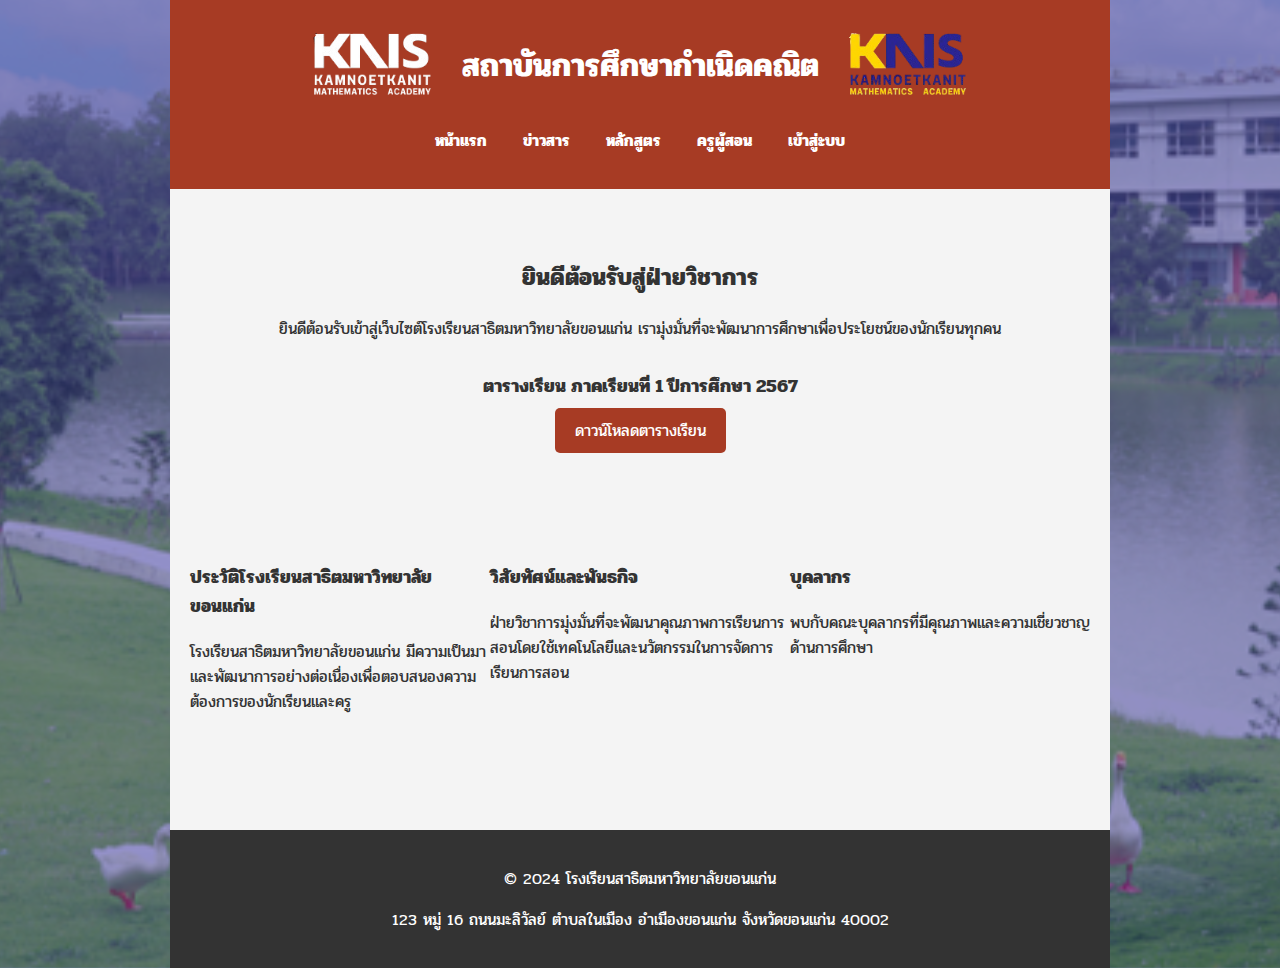
<file: index.html>
<!DOCTYPE html>
<html lang="th">
<head>
    <meta charset="UTF-8">
    <meta name="viewport" content="width=device-width, initial-scale=1.0">
    <link rel="preconnect" href="https://fonts.googleapis.com">
    <link rel="preconnect" href="https://fonts.gstatic.com" crossorigin>
    <link href="https://fonts.googleapis.com/css2?family=Bai+Jamjuree:ital,wght@0,200;0,300;0,400;0,500;0,600;0,700;1,200;1,300;1,400;1,500;1,600;1,700&family=Chakra+Petch:ital,wght@0,300;0,400;0,500;0,600;0,700;1,300;1,400;1,500;1,600;1,700&family=Kanit:ital,wght@0,100;0,200;0,300;0,400;0,500;0,600;0,700;0,800;0,900;1,100;1,200;1,300;1,400;1,500;1,600;1,700;1,800;1,900&family=Mitr:wght@200;300;400;500;600;700&family=Noto+Sans+Thai:wght@100..900&family=Pattaya&family=Pridi:wght@200;300;400;500;600;700&family=Prompt:ital,wght@0,100;0,200;0,300;0,400;0,500;0,600;0,700;0,800;0,900;1,100;1,200;1,300;1,400;1,500;1,600;1,700;1,800;1,900&family=Sarabun:ital,wght@0,100;0,200;0,300;0,400;0,500;0,600;0,700;0,800;1,100;1,200;1,300;1,400;1,500;1,600;1,700;1,800&display=swap" rel="stylesheet">
    <title>สถาบันการศึกษากำเนิดคณิต</title>
    <link rel="stylesheet" href="styles.css">
</head>
<body>
    <div class="body">
        
        <!-- ส่วนบน -->
        <header>
            <div class="header-container">
                <img src="mainlogo.png" alt="โลโก้โรงเรียน" class="logo">
                <h1>สถาบันการศึกษากำเนิดคณิต</h1>
                <img src="mainlogoci.png" alt="โลโก้มหาวิทยาลัย" style="height: 80px; margin-left: 20px;">
            </div>
            <nav>
                <ul>
                    <li><a href="#">หน้าแรก</a></li>
                    <li><a href="#">ข่าวสาร</a></li>
                    <li><a href="#">หลักสูตร</a></li>
                    <li><a href="/teacher/">ครูผู้สอน</a></li>
                    <li><a href="login_teacher">เข้าสู่ะบบ</a></li>
                </ul>
            </nav>
        </header>
    
        <!-- ส่วนกลาง -->
        <section class="main-content">
<!--             <img src="school.jpg" alt="ภาพโรงเรียน" class="main-image"> -->
            <div class="welcome-text">
                <h2>ยินดีต้อนรับสู่ฝ่ายวิชาการ</h2>
                <p>ยินดีต้อนรับเข้าสู่เว็บไซต์โรงเรียนสาธิตมหาวิทยาลัยขอนแก่น เรามุ่งมั่นที่จะพัฒนาการศึกษาเพื่อประโยชน์ของนักเรียนทุกคน</p>
            </div>
            <div class="schedule">
                <h3>ตารางเรียน ภาคเรียนที่ 1 ปีการศึกษา 2567</h3>
                <a href="https://docs.google.com/document/d/1-lUvrBbw_YAXS0HlL7vLZyIqLvzEdRvo2wEZvKHzCkU/pub" class="btn">ดาวน์โหลดตารางเรียน</a>
            </div>
        </section>
    
        <!-- ส่วนเนื้อหาย่อย -->
        <section class="subsections">
            <div class="subsection">
                <h3>ประวัติโรงเรียนสาธิตมหาวิทยาลัยขอนแก่น</h3>
                <p>โรงเรียนสาธิตมหาวิทยาลัยขอนแก่น มีความเป็นมาและพัฒนาการอย่างต่อเนื่องเพื่อตอบสนองความต้องการของนักเรียนและครู</p>
            </div>
            <div class="subsection">
                <h3>วิสัยทัศน์และพันธกิจ</h3>
                <p>ฝ่ายวิชาการมุ่งมั่นที่จะพัฒนาคุณภาพการเรียนการสอนโดยใช้เทคโนโลยีและนวัตกรรมในการจัดการเรียนการสอน</p>
            </div>
            <div class="subsection">
                <h3>บุคลากร</h3>
                <p>พบกับคณะบุคลากรที่มีคุณภาพและความเชี่ยวชาญด้านการศึกษา</p>
            </div>
        </section>
    
        <!-- ส่วนล่าง -->
        <footer>
            <p>© 2024 โรงเรียนสาธิตมหาวิทยาลัยขอนแก่น</p>
            <p>123 หมู่ 16 ถนนมะลิวัลย์ ตำบลในเมือง อำเมืองขอนแก่น จังหวัดขอนแก่น 40002</p>
        </footer>
    </div>
</body>
</html>
</file>
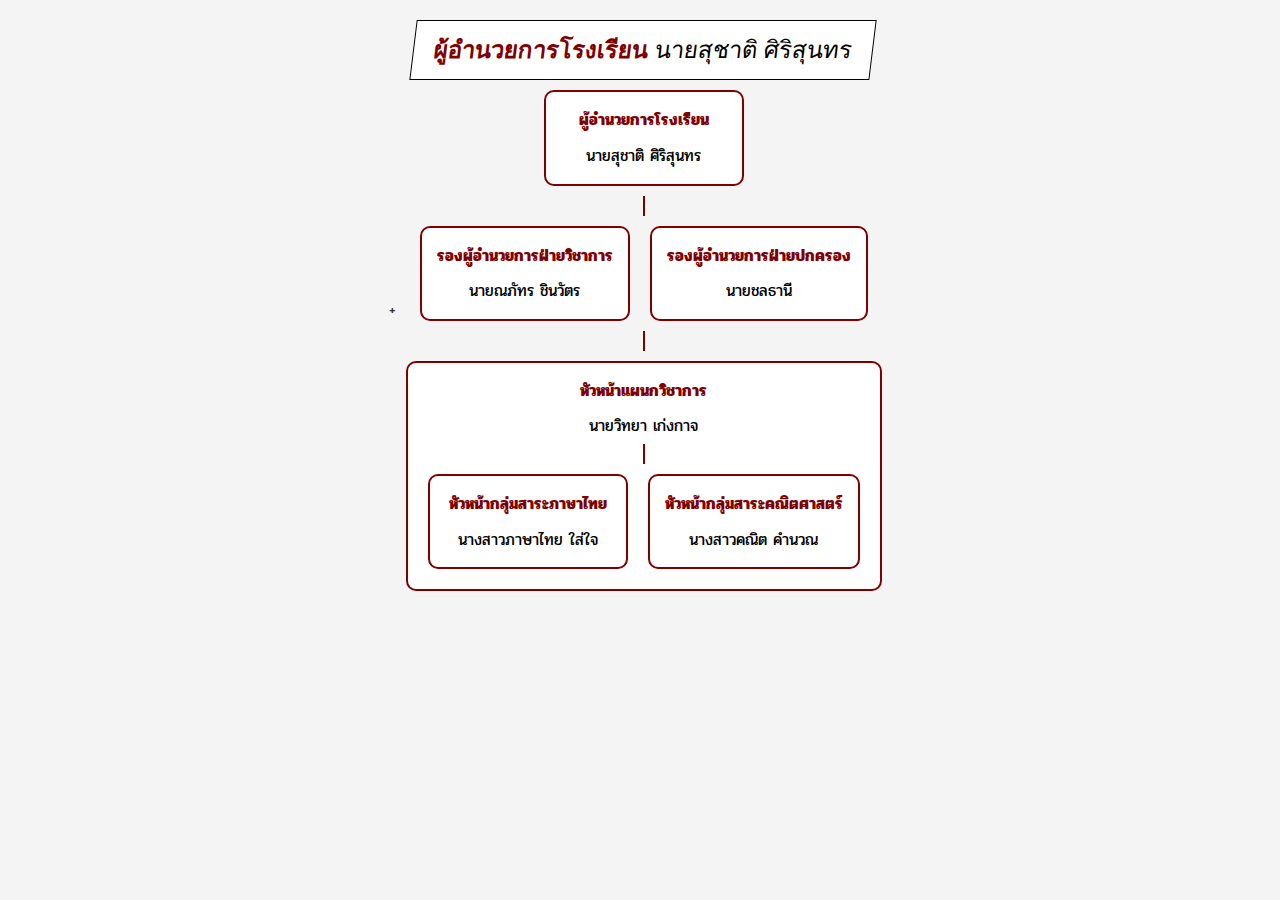
<file: teacher/index.html>
<!DOCTYPE html>
<html lang="th">
<head>
    <meta charset="UTF-8">
    <meta name="viewport" content="width=device-width, initial-scale=1.0">
    <title>ผังองค์กร โรงเรียนขอนแก่นวิทยายน</title>
    <link rel="stylesheet" href="styles.css">+
    <style>
        .angled-box {
            display: inline-block;
            padding: 10px 20px;
            background-color: #ffffff;
            color: #000000;
            font-family: 'TH SarabunPSK', sans-serif; /* ใช้ฟอนต์ไทยเช่น TH SarabunPSK */
            font-size: 24px;
            font-weight: bold;
            border: 1px solid #000000;
            position: relative;
            transform: skew(-7deg); /* ปรับองศาการเอียงของกล่อง */
        }
        span:first-child {
          font-weight: 900;
          color: #800000;
        }
        span:last-child {
          font-weight: 400;
          color: #000;
        }
    </style>
    <link rel="preconnect" href="https://fonts.googleapis.com">
    <link rel="preconnect" href="https://fonts.gstatic.com" crossorigin>
    <link href="https://fonts.googleapis.com/css2?family=Bai+Jamjuree:ital,wght@0,200;0,300;0,400;0,500;0,600;0,700;1,200;1,300;1,400;1,500;1,600;1,700&family=Chakra+Petch:ital,wght@0,300;0,400;0,500;0,600;0,700;1,300;1,400;1,500;1,600;1,700&family=Kanit:ital,wght@0,100;0,200;0,300;0,400;0,500;0,600;0,700;0,800;0,900;1,100;1,200;1,300;1,400;1,500;1,600;1,700;1,800;1,900&family=Mitr:wght@200;300;400;500;600;700&family=Noto+Sans+Thai:wght@100..900&family=Pattaya&family=Pridi:wght@200;300;400;500;600;700&family=Prompt:ital,wght@0,100;0,200;0,300;0,400;0,500;0,600;0,700;0,800;0,900;1,100;1,200;1,300;1,400;1,500;1,600;1,700;1,800;1,900&family=Sarabun:ital,wght@0,100;0,200;0,300;0,400;0,500;0,600;0,700;0,800;1,100;1,200;1,300;1,400;1,500;1,600;1,700;1,800&display=swap" rel="stylesheet">
</head>
<body>
    <div class="org-chart">
        <div class="angled-box">
            <span>ผู้อำนวยการโรงเรียน</span>
            <span>นายสุชาติ ศิริสุนทร</span>
        </div>
        <div class="org-node">
            <div class="org-title">ผู้อำนวยการโรงเรียน</div>
            <div class="org-name">นายสุชาติ ศิริสุนทร</div>
        </div>
        <div class="org-branches">
            <div class="org-node">
                <div class="org-title">รองผู้อำนวยการฝ่ายวิชาการ</div>
                <div class="org-name">นายณภัทร ชินวัตร</div>
            </div>
            <div class="org-node">
                <div class="org-title">รองผู้อำนวยการฝ่ายปกครอง</div>
                <div class="org-name">นายชลธานี</div>
            </div>
        </div>
        <div class="org-branches">
            <div class="org-node">
                <div class="org-title">หัวหน้าแผนกวิชาการ</div>
                <div class="org-name">นายวิทยา เก่งกาจ</div>
                <div class="org-branches">
                    <div class="org-node">
                        <div class="org-title">หัวหน้ากลุ่มสาระภาษาไทย</div>
                        <div class="org-name">นางสาวภาษาไทย ใส่ใจ</div>
                    </div>
                    <div class="org-node">
                        <div class="org-title">หัวหน้ากลุ่มสาระคณิตศาสตร์</div>
                        <div class="org-name">นางสาวคณิต คำนวณ</div>
                    </div>
                </div>
            </div>
            <!-- เพิ่มกลุ่มสาระเพิ่มเติมในรูปแบบเดียวกัน -->
        </div>
    </div>
</body>
</html>
</file>
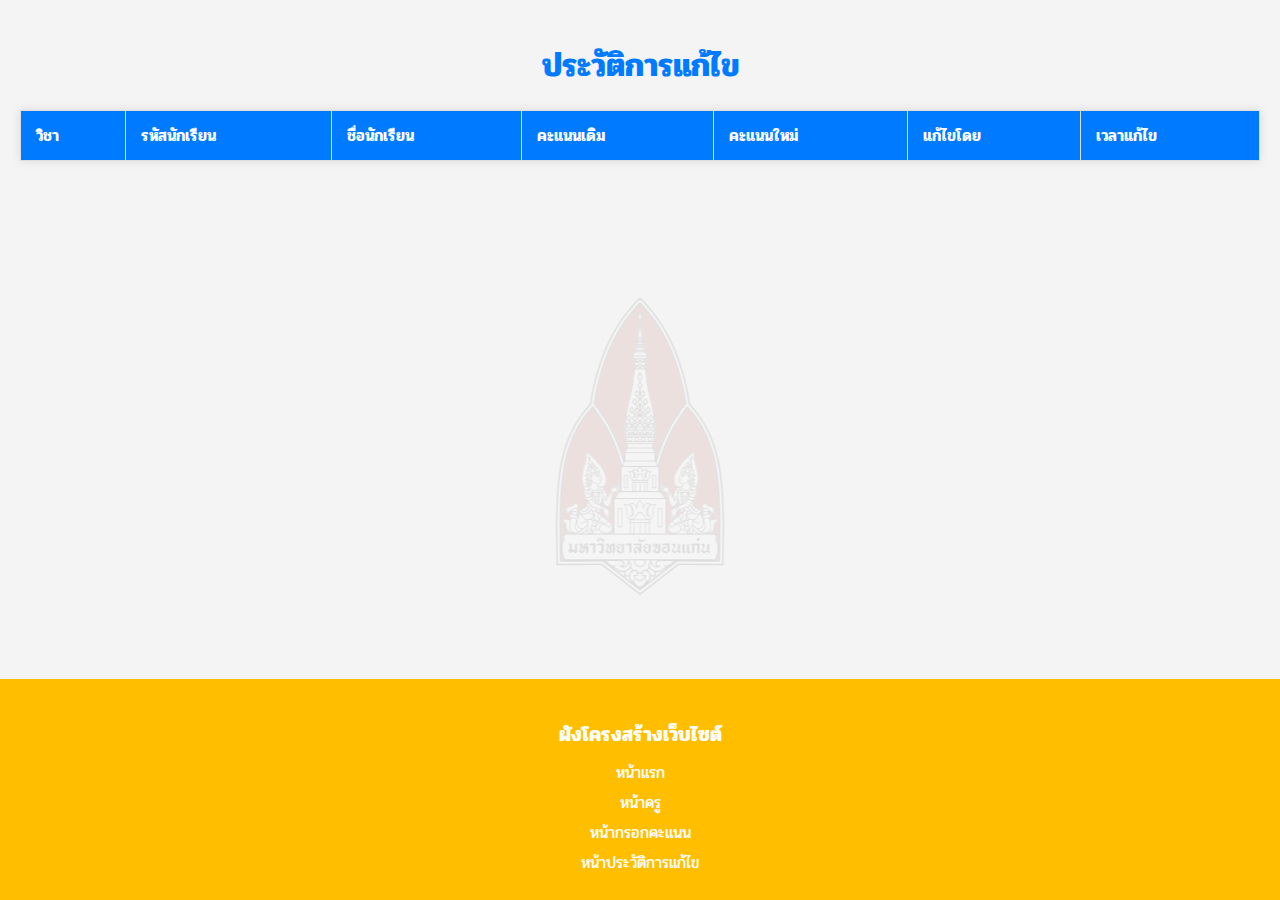
<file: edit-history.html>
<!DOCTYPE html>
<html lang="en">
<head>
    <meta charset="UTF-8">
    <meta name="viewport" content="width=device-width, initial-scale=1.0">
    <link rel="preconnect" href="https://fonts.googleapis.com">
    <link rel="preconnect" href="https://fonts.gstatic.com" crossorigin="">
    <link href="https://fonts.googleapis.com/css2?family=Bai+Jamjuree:ital,wght@0,200;0,300;0,400;0,500;0,600;0,700;1,200;1,300;1,400;1,500;1,600;1,700&amp;family=Chakra+Petch:ital,wght@0,300;0,400;0,500;0,600;0,700;1,300;1,400;1,500;1,600;1,700&amp;family=Kanit:ital,wght@0,100;0,200;0,300;0,400;0,500;0,600;0,700;0,800;0,900;1,100;1,200;1,300;1,400;1,500;1,600;1,700;1,800;1,900&amp;family=Mitr:wght@200;300;400;500;600;700&amp;family=Noto+Sans+Thai:wght@100..900&amp;family=Pattaya&amp;family=Pridi:wght@200;300;400;500;600;700&amp;family=Prompt:ital,wght@0,100;0,200;0,300;0,400;0,500;0,600;0,700;0,800;0,900;1,100;1,200;1,300;1,400;1,500;1,600;1,700;1,800;1,900&amp;family=Sarabun:ital,wght@0,100;0,200;0,300;0,400;0,500;0,600;0,700;0,800;1,100;1,200;1,300;1,400;1,500;1,600;1,700;1,800&amp;display=swap" rel="stylesheet">
    <title>ประวัติการแก้ไข</title>
    <link rel="stylesheet" href="h-style.css">
    <script src="edit-history.js"></script>
</head>
<body>
    <h1>ประวัติการแก้ไข</h1>
    <table>
        <thead>
            <tr>
                <th>วิชา</th>
                <th>รหัสนักเรียน</th>
                <th>ชื่อนักเรียน</th>
                <th>คะแนนเดิม</th>
                <th>คะแนนใหม่</th>
                <th>แก้ไขโดย</th>
                <th>เวลาแก้ไข</th>
            </tr>
        </thead>
        <tbody id="editHistoryTable">
            <!-- รายการประวัติการแก้ไขจะถูกใส่เข้ามาโดย JavaScript -->
        </tbody>
    </table>
    <div class="watermark">
        <img src="logo.png" alt="Watermark">
    </div>
    <footer class="site-footer">
        <div class="footer-content">
            <h3>ผังโครงสร้างเว็บไซต์</h3>
            <ul>
                <li><a href="index.html">หน้าแรก</a></li>
                <li><a href="teacher.html">หน้าครู</a></li>
                <li><a href="grade-entry.html">หน้ากรอกคะแนน</a></li>
                <li><a href="edit-history.html">หน้าประวัติการแก้ไข</a></li>
            </ul>
        </div>
    </footer>

</body>
</html>
</file>
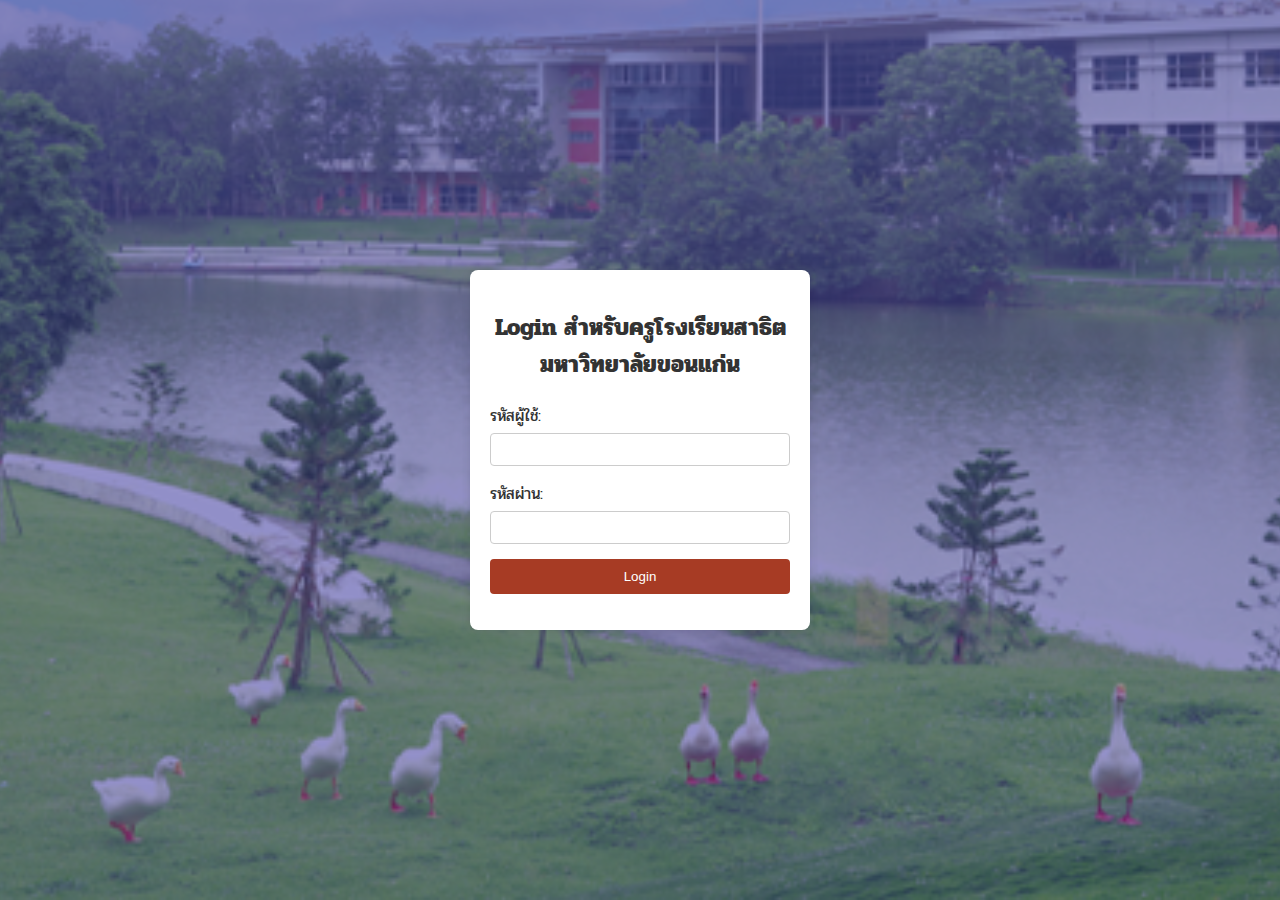
<file: grade-entry.html>
<!DOCTYPE html>
<html lang="en">
<head>
    <meta charset="UTF-8">
    <meta name="viewport" content="width=device-width, initial-scale=1.0">
    <link rel="preconnect" href="https://fonts.googleapis.com">
    <link rel="preconnect" href="https://fonts.gstatic.com" crossorigin>
    <link href="https://fonts.googleapis.com/css2?family=Bai+Jamjuree:ital,wght@0,200;0,300;0,400;0,500;0,600;0,700;1,200;1,300;1,400;1,500;1,600;1,700&family=Chakra+Petch:ital,wght@0,300;0,400;0,500;0,600;0,700;1,300;1,400;1,500;1,600;1,700&family=Kanit:ital,wght@0,100;0,200;0,300;0,400;0,500;0,600;0,700;0,800;0,900;1,100;1,200;1,300;1,400;1,500;1,600;1,700;1,800;1,900&family=Mitr:wght@200;300;400;500;600;700&family=Noto+Sans+Thai:wght@100..900&family=Pattaya&family=Pridi:wght@200;300;400;500;600;700&family=Prompt:ital,wght@0,100;0,200;0,300;0,400;0,500;0,600;0,700;0,800;0,900;1,100;1,200;1,300;1,400;1,500;1,600;1,700;1,800;1,900&family=Sarabun:ital,wght@0,100;0,200;0,300;0,400;0,500;0,600;0,700;0,800;1,100;1,200;1,300;1,400;1,500;1,600;1,700;1,800&display=swap" rel="stylesheet">
    <title>Grade Entry</title>
    <link rel="stylesheet" href="grade-entry-style.css">
</head>
<body>
    <header>
        <div class="profile-info">
            <img id="profilePic" alt="Profile Picture">
            <span id="userProfile"></span>
            <button onclick="logout()">Logout</button>
        </div>
    </header>
    <main>
        <h1>กรอกผลการเรียน</h1>
        <select id="subjectSelect">
            <option value="" disabled selected>เลือกวิชา</option>
            <!-- ตัวเลือกวิชาจะถูกโหลดจาก JavaScript -->
        </select>
        
        <table>
            <thead>
                <tr>
                    <th>รหัสนักเรียน</th>
                    <th>ชื่อนักเรียน</th>
                    <th>คะแนน</th>
                    <th>การกระทำ</th>
                </tr>
            </thead>
            <tbody id="studentTable">
                <!-- รายชื่อนักเรียนและช่องกรอกคะแนนจะถูกใส่เข้ามาโดย JavaScript -->
            </tbody>
        </table>

        <button id="saveGrades">บันทึกคะแนน</button>
    </main>
    <script src="grade-entry.js"></script>
    <script src="teacher.js"></script>
</body>
</html>
</file>
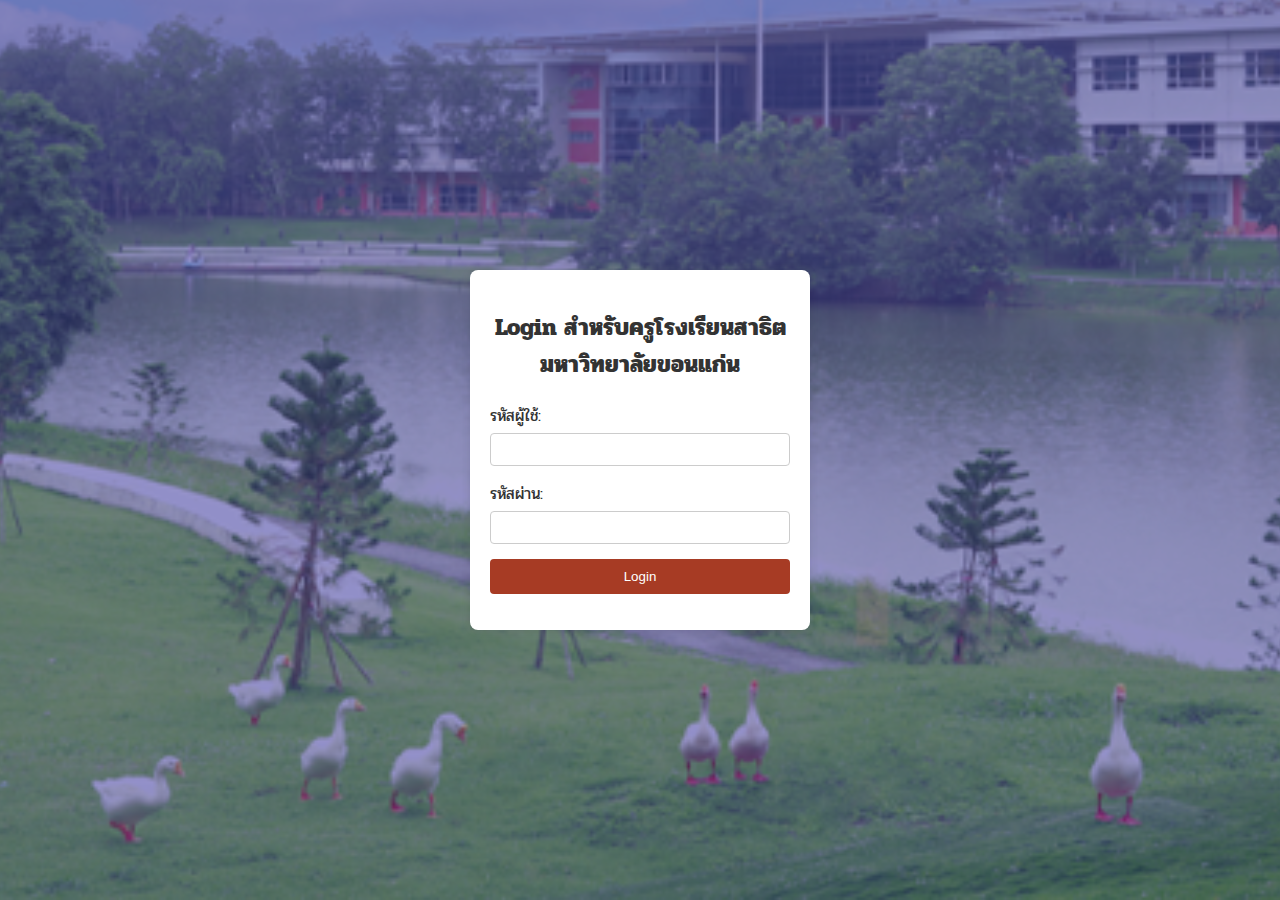
<file: login_teacher.html>
<!DOCTYPE html>
<html lang="en">
<head>
    <meta charset="UTF-8">
    <meta name="viewport" content="width=device-width, initial-scale=1.0">
    <link rel="preconnect" href="https://fonts.googleapis.com">
    <link rel="preconnect" href="https://fonts.gstatic.com" crossorigin>
    <link href="https://fonts.googleapis.com/css2?family=Bai+Jamjuree:ital,wght@0,200;0,300;0,400;0,500;0,600;0,700;1,200;1,300;1,400;1,500;1,600;1,700&family=Chakra+Petch:ital,wght@0,300;0,400;0,500;0,600;0,700;1,300;1,400;1,500;1,600;1,700&family=Kanit:ital,wght@0,100;0,200;0,300;0,400;0,500;0,600;0,700;0,800;0,900;1,100;1,200;1,300;1,400;1,500;1,600;1,700;1,800;1,900&family=Mitr:wght@200;300;400;500;600;700&family=Noto+Sans+Thai:wght@100..900&family=Pattaya&family=Pridi:wght@200;300;400;500;600;700&family=Prompt:ital,wght@0,100;0,200;0,300;0,400;0,500;0,600;0,700;0,800;0,900;1,100;1,200;1,300;1,400;1,500;1,600;1,700;1,800;1,900&family=Sarabun:ital,wght@0,100;0,200;0,300;0,400;0,500;0,600;0,700;0,800;1,100;1,200;1,300;1,400;1,500;1,600;1,700;1,800&display=swap" rel="stylesheet">
    <title>Login - ครูโรงเรียนสาธิตมหาวิทยาลัยขอนแก่น</title>
    <link rel="stylesheet" href="style.css">
</head>
<body>
    <div class="login-container">
        <h2>Login สำหรับครูโรงเรียนสาธิตมหาวิทยาลัยขอนแก่น</h2>
        <form id="loginForm" onsubmit="return login(event)">
            <div class="input-group">
                <label for="username">รหัสผู้ใช้:</label>
                <input type="text" id="username" name="username" required>
            </div>
            <div class="input-group">
                <label for="password">รหัสผ่าน:</label>
                <input type="password" id="password" name="password" required>
            </div>
            <button type="submit">Login</button>
            <p id="error" class="error-message"></p>
        </form>
    </div>
    <script src="script.js"></script>
</body>
</html>
</file>
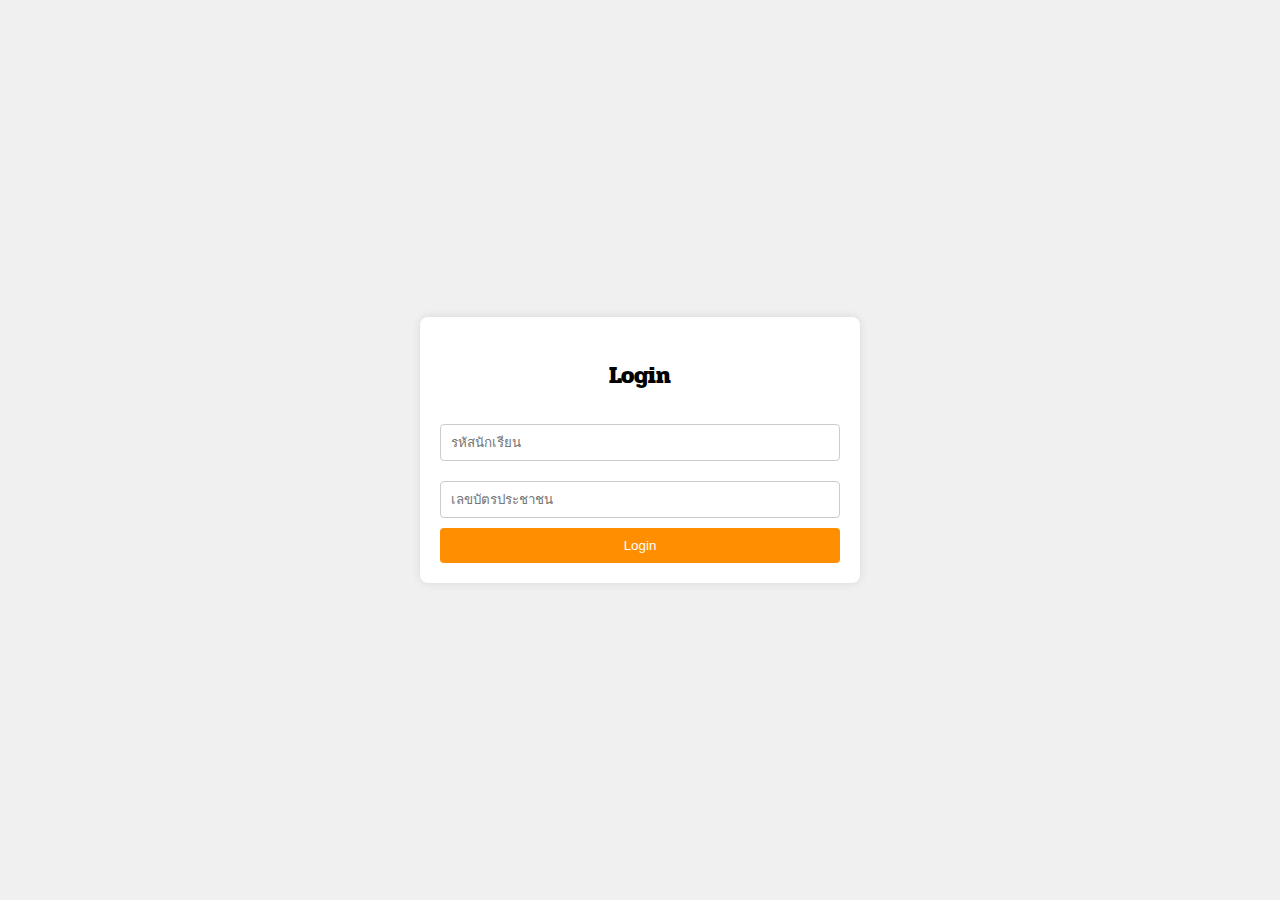
<file: subject-grades.htm>
<!DOCTYPE html>
<html lang="en">
<head>
    <meta charset="UTF-8">
    <meta name="viewport" content="width=device-width, initial-scale=1.0">
    <link rel="preconnect" href="https://fonts.googleapis.com">
    <link rel="preconnect" href="https://fonts.gstatic.com" crossorigin="">
    <link href="https://fonts.googleapis.com/css2?family=Bai+Jamjuree:ital,wght@0,200;0,300;0,400;0,500;0,600;0,700;1,200;1,300;1,400;1,500;1,600;1,700&amp;family=Chakra+Petch:ital,wght@0,300;0,400;0,500;0,600;0,700;1,300;1,400;1,500;1,600;1,700&amp;family=Kanit:ital,wght@0,100;0,200;0,300;0,400;0,500;0,600;0,700;0,800;0,900;1,100;1,200;1,300;1,400;1,500;1,600;1,700;1,800;1,900&amp;family=Mitr:wght@200;300;400;500;600;700&amp;family=Noto+Sans+Thai:wght@100..900&amp;family=Pattaya&amp;family=Pridi:wght@200;300;400;500;600;700&amp;family=Prompt:ital,wght@0,100;0,200;0,300;0,400;0,500;0,600;0,700;0,800;0,900;1,100;1,200;1,300;1,400;1,500;1,600;1,700;1,800;1,900&amp;family=Sarabun:ital,wght@0,100;0,200;0,300;0,400;0,500;0,600;0,700;0,800;1,100;1,200;1,300;1,400;1,500;1,600;1,700;1,800&amp;display=swap" rel="stylesheet">
    <title>Subject Grades</title>
    <link rel="stylesheet" href="s-style.css">
</head>
<body>
    <div class="login-container" id="login-container">
        <h2>Login</h2>
        <form id="login-form">
            <input type="text" id="student-id" placeholder="รหัสนักเรียน" required>
            <input type="password" id="id-number" placeholder="เลขบัตรประชาชน" required>
            <button type="submit">Login</button>
        </form>
        <p id="login-error" class="error-message"></p>
    </div>

    <div class="grades-container" id="grades-container" style="display:none;">
        <h2>ผลการเรียนรายวิชา</h2>
        <div id="student-info">
            <p><strong>ชื่อ:</strong> <span id="student-name"></span></p>
            <p><strong>ชั้น:</strong> <span id="student-class"></span></p>
            <p><strong>เลขที่:</strong> <span id="student-number"></span></p>
            <p><strong>รหัสนักเรียน:</strong> <span id="student-id-display"></span></p>
        </div>
        <table id="grades-table">
            <thead>
                <tr>
                    <th>วิชา</th>
                    <th>คะแนน</th>
                    <th>เกรด</th>
                </tr>
            </thead>
            <tbody>
                <!-- ผลการเรียนของนักเรียนจะแสดงที่นี่ -->
            </tbody>
        </table>
        <button id="logout-button">Logout</button>
    </div>

    <script src="s-script.js"></script>
</body>
</html>
</file>
<file: styles.css>
/* ตั้งค่าสไตล์เบื้องต้น */
body {
    font-family: "Pridi", serif;
    margin: 0;
    padding: 0;
    background: url(background.png) center bottom;
/*     background: #f9c8c8; */
    color: #333;
    width: 100%;
    justify-content: center;
    display: grid;
}

.body{
    margin: 0;
    padding: 0;
    background-color: #f4f4f4;
}

/* ส่วนบน */
header {
    background-color: #A73B24;
    color: white;
    padding: 20px 0;
    text-align: center;
}

.header-container {
    display: flex;
    align-items: center;
    justify-content: center;
}

.logo {
    height: 80px;
    margin-right: 20px;
}

nav ul {
    list-style: none;
    padding: 0;
}

nav ul li {
    display: inline;
    margin: 0 15px;
}

nav ul li a {
    color: white;
    text-decoration: none;
    font-weight: bold;
}

nav ul li a:hover {
    text-decoration: underline;
}

/* ส่วนกลาง */
.main-content {
    text-align: center;
    padding: 50px 20px;
}

.main-image {
    width: 100%;
    max-width: 800px;
    height: auto;
    margin-bottom: 20px;
}

.welcome-text {
    margin-bottom: 30px;
}

.schedule {
    margin-top: 30px;
}

.btn {
    background-color: #A73B24;
    color: white;
    padding: 10px 20px;
    text-decoration: none;
    border-radius: 5px;
}

.btn:hover {
    background-color: #a72424;
}

/* ส่วนเนื้อหาย่อย */
.subsections {
    display: flex;
    justify-content: space-around;
    padding: 50px 20px;
    background-color: #f4f4f4;
}

.subsection {
    max-width: 300px;
    text-align: left;
}

/* ส่วนล่าง */
footer {
    background-color: #333;
    color: white;
    text-align: center;
    padding: 20px 0;
    margin-top: 50px;
}
</file>
<file: teacher/styles.css>
/* รีเซ็ตการตั้งค่าพื้นฐาน */
* {
    margin: 0;
    padding: 0;
    box-sizing: border-box;
}

body {
    font-family: "Pridi", serif;
    background-color: #f4f4f4;
    color: #333;
    line-height: 1.6;
    display: flex;
    justify-content: center;
    align-items: center;
    padding: 20px;
}

.org-chart {
    display: flex;
    flex-direction: column;
    align-items: center;
}

.org-node {
    display: flex;
    flex-direction: column;
    align-items: center;
    padding: 10px;
    border: 2px solid #800000;
    border-radius: 10px;
    background-color: #fff;
    margin: 10px;
    min-width: 200px;
}

.org-title {
    font-weight: bold;
    color: #800000;
    padding: 5px;
    text-align: center;
}

.org-name {
    color: #000;
    padding: 5px;
    text-align: center;
}

.org-branches {
    display: flex;
    justify-content: center;
    width: 100%;
    position: relative;
    margin-top: 20px;
}

.org-branches::before {
    content: '';
    position: absolute;
    top: -20px;
    left: 50%;
    transform: translateX(-50%);
    width: 2px;
    height: 20px;
    background-color: #800000;
}

/* .org-node:not(:last-child)::after {
    content: '';
    position: absolute;
    top: 0;
    right: -10px;
    width: 20px;
    height: 2px;
    background-color: #800000;
} */

.org-branches .org-node::before {
    content: '';
    position: absolute;
    top: -10px;
    left: 50%;
    transform: translateX(-50%);
    width: 2px;
    height: 10px;
    background-color: #800000;
}
</file>
<file: h-style.css>
/* Global styles */
body {  
    font-family: "Pridi", serif;
    margin: 0;
    padding: 20px;
    background-color: #f4f4f4;
    color: #333;
    position: relative; /* Add position relative for the watermark */
}

.watermark {
  position: fixed;
  top: 50%;
  left: 50%;
  transform: translate(-50%, -50%);
  opacity: 0.1;
  pointer-events: none;
}

.watermark img {
  max-width: 100%;
  max-height: 100%;
}

/* -------------------------------------------------------------- */

h1 {
    text-align: center;
    color: #007bff;
    margin-bottom: 20px;
}

/* Table styles */
table {
    width: 100%;
    border-collapse: collapse;
    margin-bottom: 20px;
    background-color: #fff;
    box-shadow: 0 0 10px rgba(0, 0, 0, 0.1);
}

table th, table td {
    padding: 12px 15px;
    text-align: left;
    border: 1px solid #ddd;
}

table th {
    background-color: #007bff;
    color: #fff;
    text-transform: uppercase;
    font-weight: 600;
}

table tr:nth-child(even) {
    background-color: #f2f2f2;
}

table tr:hover {
    background-color: #e9e9e9;
}

/* Button styles (if any are added later) */
button {
    padding: 8px 12px;
    margin: 5px;
    background-color: #2980b9;
    color: #fff;
    border: none;
    border-radius: 4px;
    cursor: pointer;
    transition: background-color 0.3s ease;
}

button:hover {
    background-color: #3498db;
}

/* Responsive table */
@media (max-width: 768px) {
    table, thead, tbody, th, td, tr {
        display: block;
    }

    table tr {
        margin-bottom: 15px;
    }

    table td {
        text-align: right;
        padding-left: 50%;
        position: relative;
    }

    table td::before {
        content: attr(data-label);
        position: absolute;
        left: 0;
        padding-left: 15px;
        font-weight: bold;
        text-transform: uppercase;
    }
}

/* Footer styles */
.site-footer {
  background-color: #ffbf00;
  color: #fff;
  padding: 20px 0;
  text-align: center;
  position: fixed;
  bottom: 0;
  width: 100%;
  left: 0;
}

.footer-content {
    max-width: 800px;
    margin: 0 auto;
}

.footer-content h3 {
    margin-bottom: 10px;
    font-size: 20px;
    text-transform: uppercase;
}

.footer-content ul {
    list-style-type: none;
    padding: 0;
    margin: 0;
}

.footer-content ul li {
    margin: 5px 0;
}

.footer-content ul li a {
    color: #fff;
    text-decoration: none;
    transition: color 0.3s ease;
}

.footer-content ul li a:hover {
    color: #3498db;
}
</file>
<file: grade-entry-style.css>
*{
    font-family: "Pridi", serif;
}

body {
    font-family: "Pridi", serif;
    background-color: #f4f4f4;
    color: #333;
    margin:0;
}

header {
    background-color: #A73B24;
    color: #fff;
    padding: 10px 20px;
    display: flex;
    justify-content: space-between;
    align-items: center;
    box-shadow: 0 2px 5px rgba(0, 0, 0, 0.1);
}

.profile-info {
    display: flex;
    align-items: center;
}

.profile-info img {
    border-radius: 50%;
    width: 50px;
    height: 50px;
    margin-right: 15px;
    border: 2px solid #fff;
}

.profile-info span {
    font-size: 18px;
    font-weight: bold;
}

header button {
    background-color: #ffb300;
    color: #fff;
    padding: 8px 15px;
    border: none;
    border-radius: 4px;
    cursor: pointer;
    font-size: 14px;
    right: 25px;
    position: absolute;
    margin: 0;
}

header button:hover {
    background-color: #ff8f00;
}

main {
    padding: 20px;
}

table {
    width: 100%;
    border-collapse: collapse;
    margin: 20px 0;
    box-shadow: 0 2px 5px rgba(0, 0, 0, 0.1);
}

table th, table td {
    padding: 15px;
    text-align: left;
    border-bottom: 1px solid #ddd;
}

table th {
    background-color: #A73B24;
    color: #fff;
}

table td input {
    width: 100%;
    padding: 8px;
    border: 1px solid #ccc;
    border-radius: 4px;
}

button {
    background-color: #A73B24;
    color: #fff;
    padding: 10px 20px;
    border: none;
    border-radius: 4px;
    cursor: pointer;
    font-size: 16px;
    margin-top: 20px;
    font-family: 'Pridi';
}

button:hover {
    background-color: #862612;
}

#subjectSelect {
  width: 200px;
  padding: 10px;
  border-radius: 5px;
  border: 1px solid #ccc;
  background: #A73B24;
  color: #fff;
  font-family: "Pridi", serif;
}


/* เปลี่ยนฟอนต์สำหรับตัวเลือกทั้งหมดใน select */
#subjectSelect option {
  font-family: "Pridi", serif;
  color: #fff; /* เปลี่ยนสีตัวอักษรในตัวเลือก */
  background-color: #A73B24; /* เปลี่ยนสีพื้นหลังในตัวเลือก */
}
</file>
<file: style.css>
body {
    font-family: "Pridi", serif;
    background: url(background.png) center bottom;
    display: flex;
    justify-content: center;
    align-items: center;
    height: 100vh;
    margin: 0;
}

.login-container {
    background-color: #fff;
    padding: 20px;
    border-radius: 8px;
    box-shadow: 0 0 10px rgba(0, 0, 0, 0.1);
    width: 300px;
    text-align: center;
}

h2 {
    margin-bottom: 20px;
    color: #333;
}

.input-group {
    margin-bottom: 15px;
    text-align: left;
}

label {
    display: block;
    margin-bottom: 5px;
    color: #333;
}

input[type="text"],
input[type="password"] {
    width: 100%;
    padding: 8px;
    border: 1px solid #ccc;
    border-radius: 4px;
    box-sizing: border-box;
}

button {
    width: 100%;
    padding: 10px;
    background-color: #A73B24;
    color: #fff;
    border: none;
    border-radius: 4px;
    cursor: pointer;
}

button:hover {
    background-color: #a72424;
}

.error-message {
    color: red;
    margin-top: 10px;
}
</file>
<file: s-style.css>
body {
    font-family: "Pridi", serif;
    background-color: #f0f0f0;
    display: flex;
    justify-content: center;
    align-items: center;
    height: 100vh;
    margin: 0;
}

.login-container, .grades-container {
    background-color: white;
    padding: 20px;
    border-radius: 8px;
    box-shadow: 0 0 10px rgba(0, 0, 0, 0.1);
    width: 400px;
}

h2 {
    margin-bottom: 20px;
    text-align: center;
}

input[type="text"], input[type="password"] {
    width: -moz-available;
    width: -webkit-fill-available;
    padding: 10px;
    margin: 10px 0;
    border: 1px solid #ccc;
    border-radius: 4px;
}

button {
    width: 100%;
    padding: 10px;
    background-color: #ff8f00;
    color: white;
    border: none;
    border-radius: 4px;
    cursor: pointer;
}

button:hover {
    background-color: #ffb300;
}

.error-message {
    color: red;
    text-align: center;
    display: none;
}

table {
    width: 100%;
    border-collapse: collapse;
    margin-top: 20px;
}

th, td {
    padding: 10px;
    text-align: left;
    border-bottom: 1px solid #ddd;
}

th {
    background-color: #f2f2f2;
}

#logout-button {
    margin-top: 20px;
    background-color: #f44336;
}

/* รหัส CSS ทั้งหมดก่อนหน้า */

#student-info {
    margin-bottom: 20px;
}

#student-info p {
    margin: 5px 0;
    font-size: 1rem;
}
</file>
